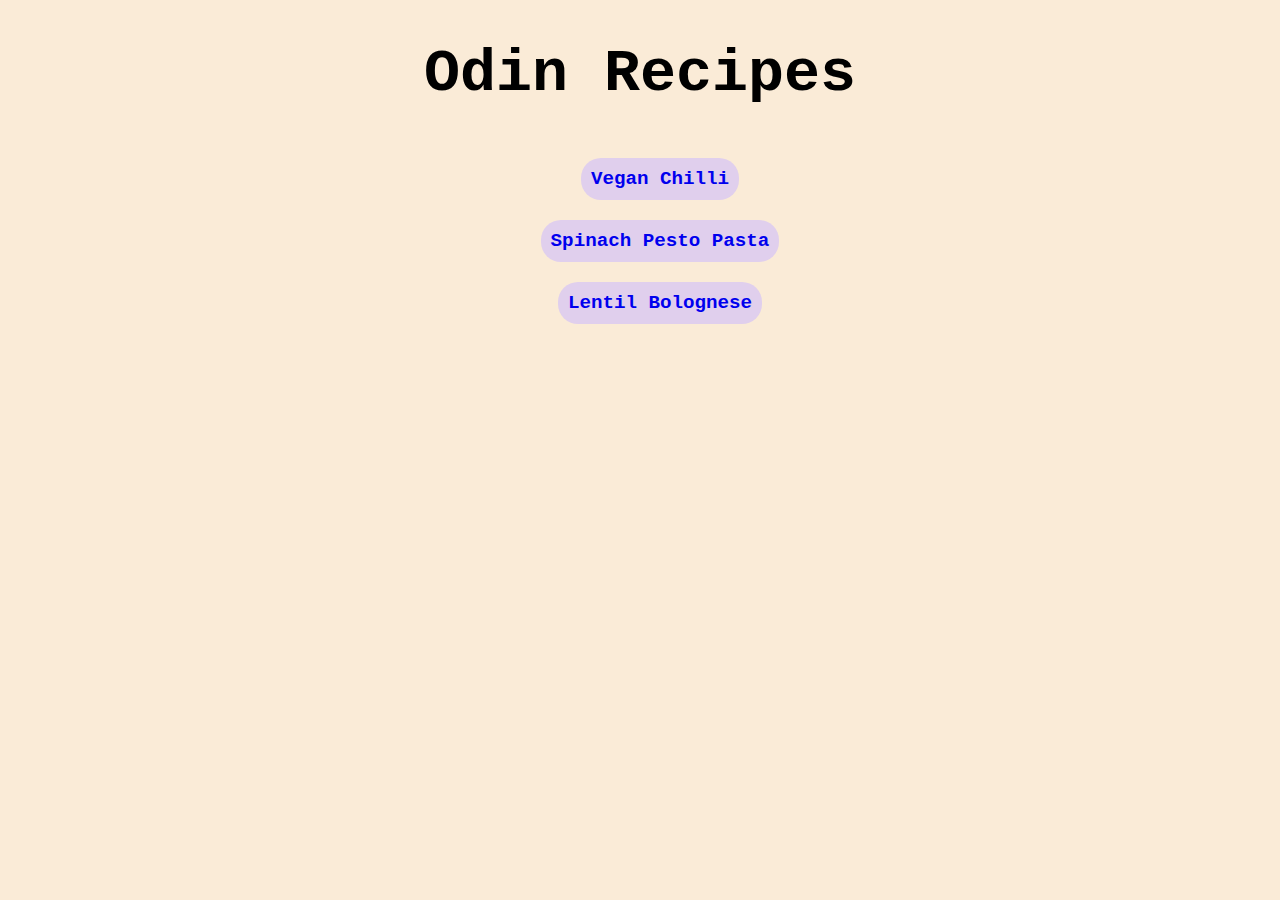
<file: index.html>
<!DOCTYPE html>
<html lang="en">
<head>
    <meta charset="UTF-8">
    <title>Odin Recipe Project</title>
    <link rel="stylesheet" href="indexstyle.css">
</head>
<body>
    <h1>Odin Recipes</h1>
        <ul>
            <li><a href="./recipes/vegan-chilli.html"  class="list">Vegan Chilli</a> </li>
            
            <li><a href="./recipes/spinach-pesto-pasta.html" class="list">Spinach Pesto Pasta</a></li>
            
            <li><a href="./recipes/lentil-bolognese.html" class="list">Lentil Bolognese</a></li>
        </ul>
</body>
</html>
</file>
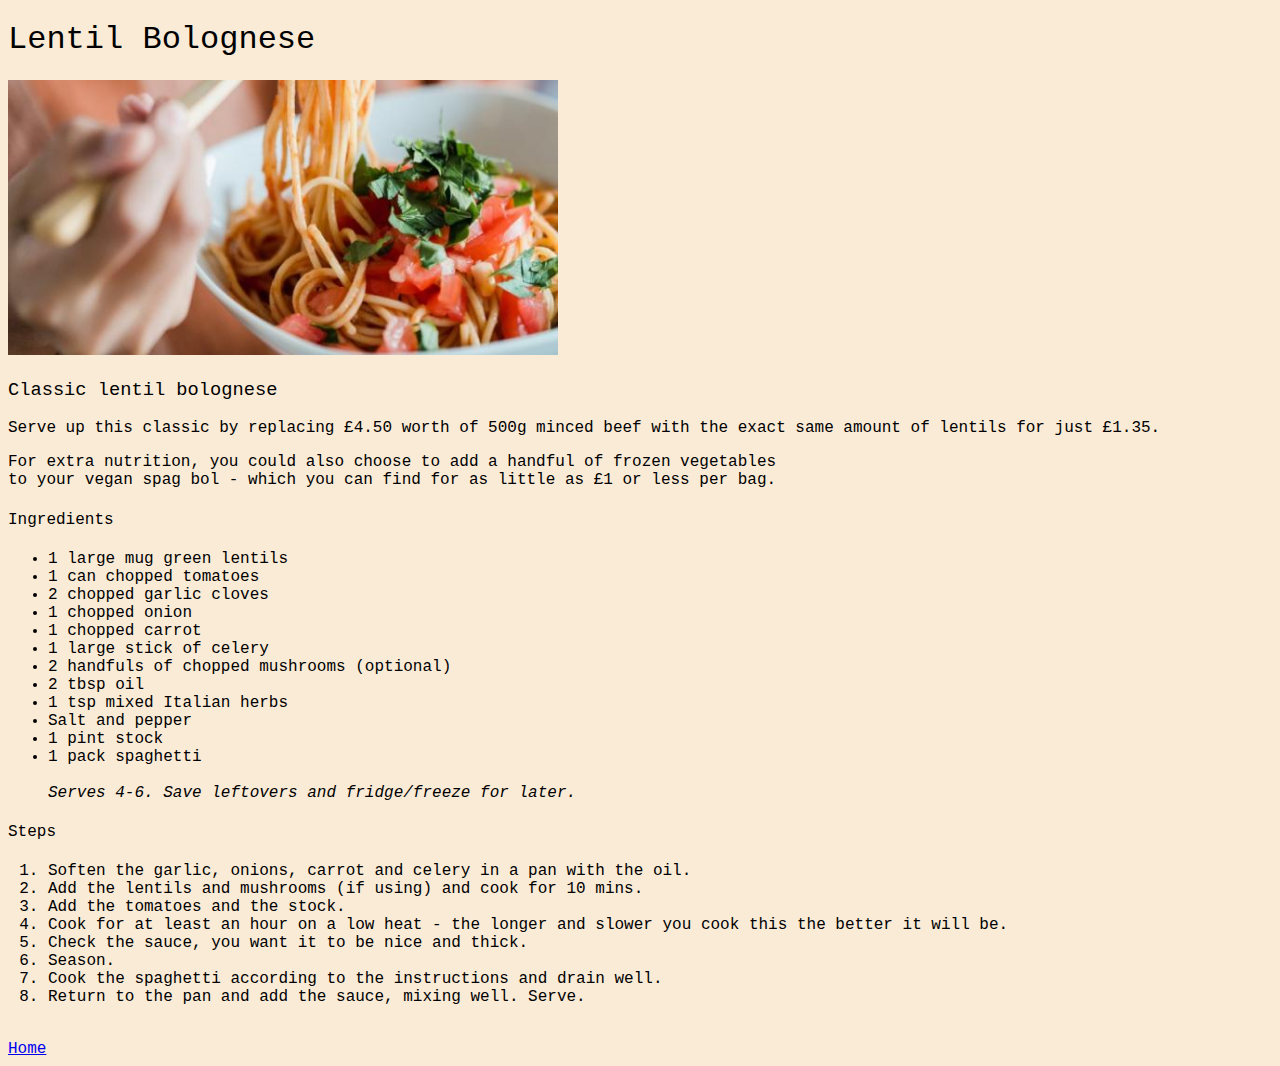
<file: recipes/lentil-bolognese.html>
<!DOCTYPE html>
<html lang="en">
    <head>
        <meta charset="UTF-8">
        <meta name="viewport" content="width=device-width, initial-scale=1.0">
        <title>Lentil Bolognese</title>
        <link rel="stylesheet" href="lentilstyle.css">
    </head>

    <body>
        <h1>Lentil Bolognese</h1>
        
        <img src="../images/lentil-bolognese.webp" width="550" height="275">

        <h3>Classic lentil bolognese</h3>
        
        <p>Serve up this classic by replacing £4.50 worth of 500g minced beef with the exact same amount of lentils for just £1.35.</p>

        <p>For extra nutrition, you could also choose to add a handful of frozen vegetables <br> to your vegan spag bol - which you can find for as little as £1 or less per bag.</p>
        
        
        <h4>Ingredients</h4>

        <ul>
            <li>1 large mug green lentils</li>
            <li>1 can chopped tomatoes</li>
            <li>2 chopped garlic cloves</li>
            <li>1 chopped onion</li>
            <li>1 chopped carrot</li>
            <li>1 large stick of celery</li>
            <li>2 handfuls of chopped mushrooms (optional)</li>
            <li>2 tbsp oil</li>
            <li>1 tsp mixed Italian herbs</li>
            <li>Salt and pepper</li>
            <li>1 pint stock</li>
            <li>1 pack spaghetti</li>
            <br>
            <em>Serves 4-6. Save leftovers and fridge/freeze for later.</em>
        </ul>

        <h4>Steps</h4>
        <ol>
            <li>Soften the garlic, onions, carrot and celery in a pan with the oil.</li>
            <li>Add the lentils and mushrooms (if using) and cook for 10 mins.</li>
            <li>Add the tomatoes and the stock.</li>
            <li>Cook for at least an hour on a low heat - the longer and slower you cook this the better it will be.</li>
            <li>Check the sauce, you want it to be nice and thick.</li>
            <li>Season.</li>
            <li>Cook the spaghetti according to the instructions and drain well.</li>
            <li>Return to the pan and add the sauce, mixing well. Serve.</li>
        </ol>
        <br>

        <a href="../index.html">Home</a>

        <br>
    </body>
</html>
</file>
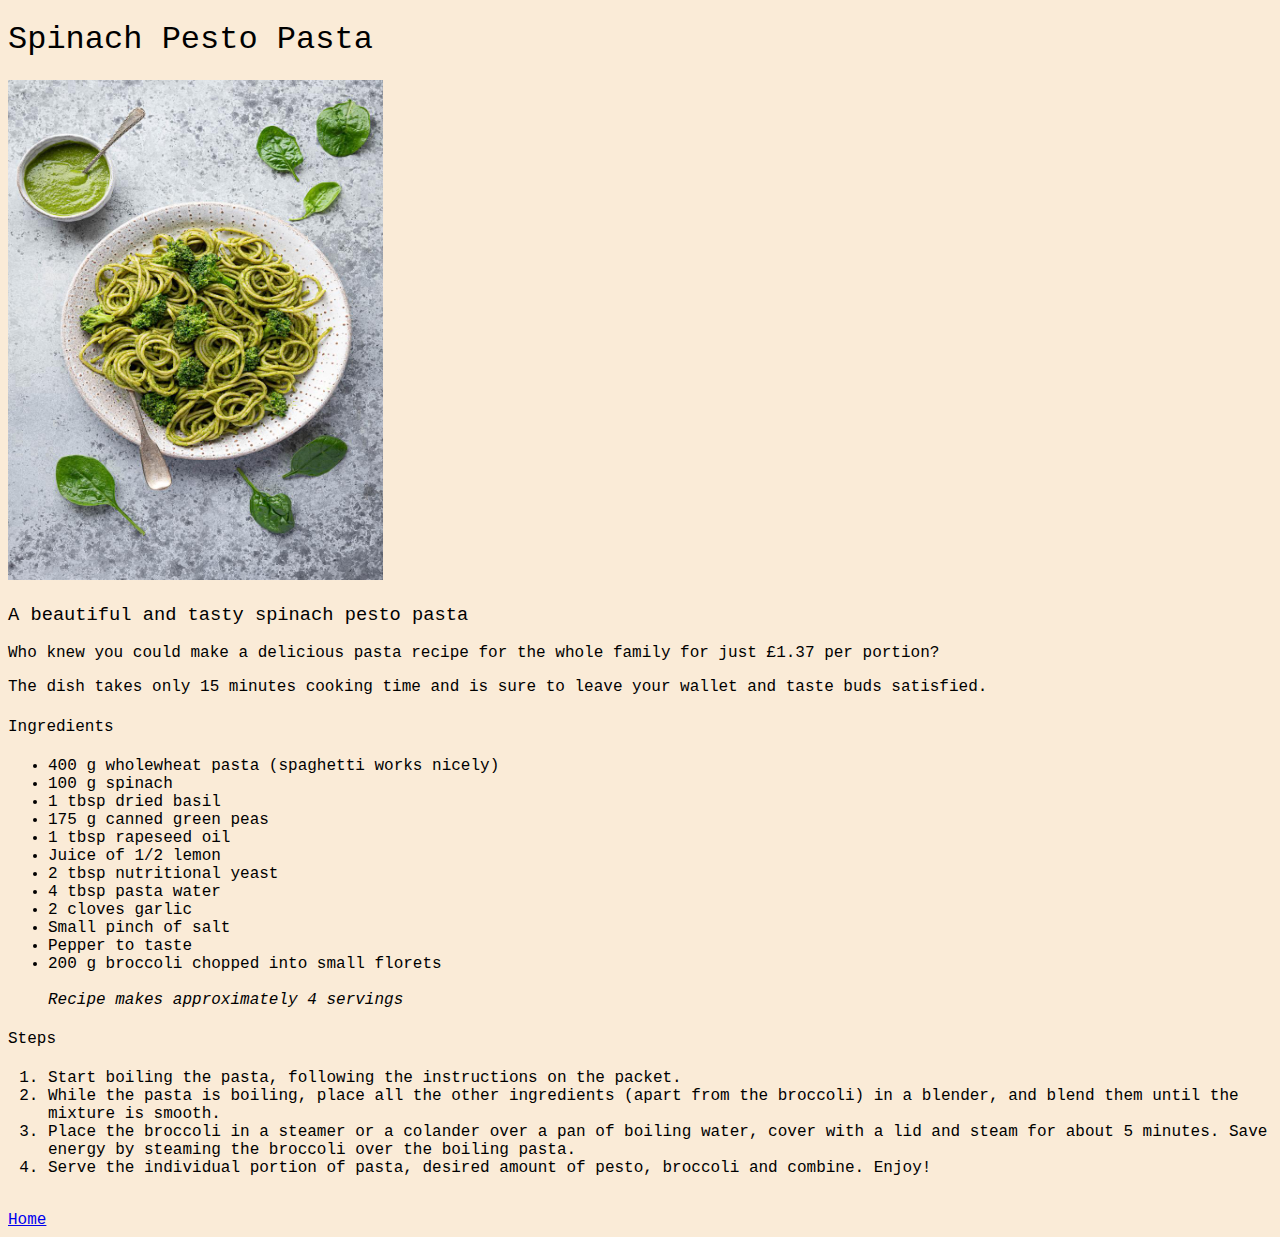
<file: recipes/spinach-pesto-pasta.html>
<!DOCTYPE html>
<html lang="en">
    <head>
    <meta charset="UTF-8">
    <meta name="viewport" content="width=device-width, initial-scale=1.0">
    <title>Spinach Pesto Pasta</title>
    <link rel="stylesheet" href="spinachstyle.css">
    </head>
    
    <body>
    
        <h1>Spinach Pesto Pasta</h1>
        
        <img src="../images/spinach-pesto-pasta.jpg" width="375" height="500">
        
        <h3>A beautiful and tasty spinach pesto pasta</h3>
        
        <p>Who knew you could make a delicious pasta recipe for the whole family for just £1.37 per portion?</p>
        
        <p>The dish takes only 15 minutes cooking time and is sure to leave your wallet and taste buds satisfied. </p>


        <h4>Ingredients</h4>

        <ul>
            <li>400 g wholewheat pasta (spaghetti works nicely)</li>
            <li>100 g spinach</li>
            <li>1 tbsp dried basil</li>
            <li>175 g canned green peas</li>
            <li>1 tbsp rapeseed oil</li>
            <li>Juice of 1/2 lemon</li>
            <li>2 tbsp nutritional yeast</li>
            <li>4 tbsp pasta water</li>
            <li>2 cloves garlic</li>
            <li>Small pinch of salt</li>
            <li>Pepper to taste</li>
            <li>200 g broccoli chopped into small florets</li>
            
            <br>

            <em>Recipe makes approximately 4 servings</em>
        </ul>

        <h4>Steps</h4>

        <ol>
           <li>Start boiling the pasta, following the instructions on the packet.</li>
           <li>While the pasta is boiling, place all the other ingredients (apart from the broccoli) in a blender, and blend them until the mixture is smooth.</li>
           <li>Place the broccoli in a steamer or a colander over a pan of boiling water, cover with a lid and steam for about 5 minutes. Save energy by steaming the broccoli over the boiling pasta.</li>
           <li>Serve the individual portion of pasta, desired amount of pesto, broccoli and combine. Enjoy!</li> 
        </ol>

        <br>

        <a href="../index.html">Home</a>

        <br>
    </body>
</html>
</file>
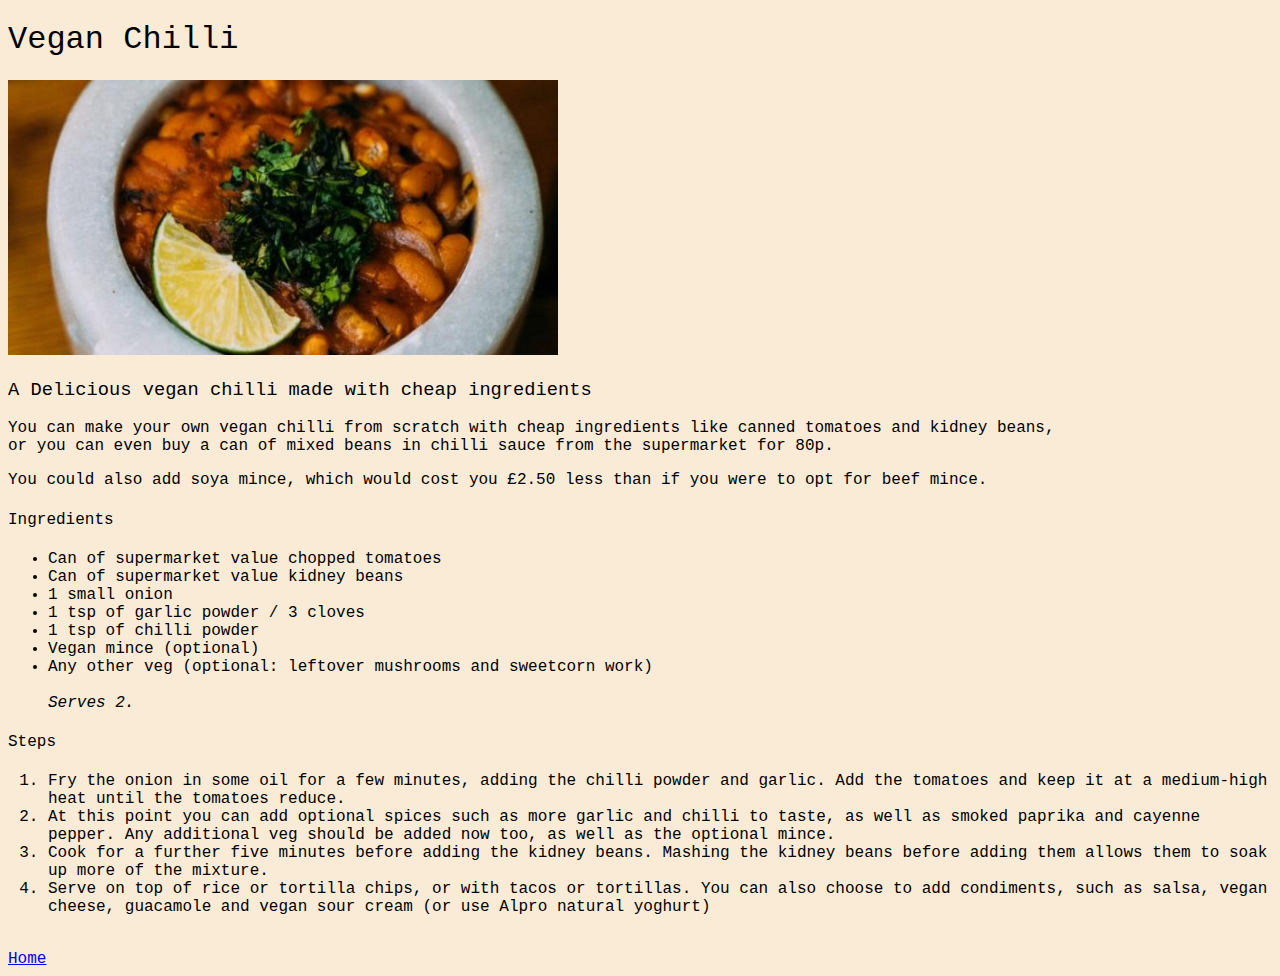
<file: recipes/vegan-chilli.html>
<!DOCTYPE html>
<html lang="en">
<head>
    <meta charset="UTF-8">
    <meta name="viewport" content="width=device-width, initial-scale=1.0">
    <title>Vegan Chilli</title>
    <link rel="stylesheet" href="chillistyle.css">
</head>
    <body>

        <h1>Vegan Chilli</h1>
            
            <img src="../images/vegan-chilli.webp" width="550" height="275">
            
            <h3>A  Delicious vegan chilli made with cheap ingredients</h3>
            
            <p>You can make your own vegan chilli from scratch with cheap ingredients like canned tomatoes and kidney beans,<br> or you can even buy a can of mixed beans in chilli sauce from the supermarket for 80p.</p>
            
            <p>You could also add soya mince, which would cost you £2.50 less than if you were to opt for beef mince.</p>
    

            <h4>Ingredients</h4>

            <ul>
                <li>Can of supermarket value chopped tomatoes</li>
                <li>Can of supermarket value kidney beans</li>
                <li>1 small onion</li>
                <li>1 tsp of garlic powder / 3 cloves</li>
                <li>1 tsp of chilli powder</li>
                <li>Vegan mince (optional)</li>
                <li>Any other veg (optional: leftover mushrooms and sweetcorn work)</li>
                <br>
                <em>Serves 2.</em>
            </ul>

            <h4>Steps</h4>

            <ol>
                <li>Fry the onion in some oil for a few minutes, adding the chilli powder and garlic. Add the tomatoes and keep it at a medium-high heat until the tomatoes reduce.</li>
                <li>At this point you can add optional spices such as more garlic and chilli to taste, as well as smoked paprika and cayenne pepper. Any additional veg should be added now too, as well as the optional mince.</li>
                <li>Cook for a further five minutes before adding the kidney beans. Mashing the kidney beans before adding them allows them to soak up more of the mixture.</li>
                <li>Serve on top of rice or tortilla chips, or with tacos or tortillas. You can also choose to add condiments, such as salsa, vegan cheese, guacamole and vegan sour cream (or use Alpro natural yoghurt)</li>
            </ol>

            <br>

            <a href="../index.html">Home</a>

            <br>
    </body>
</html>
</file>
<file: indexstyle.css>
* {
    background-color: antiquewhite;
    font-family: 'Courier New', Courier, monospace;
    font-weight: 550;
    text-align: center;
}

ul{
    font-size: larger;
    list-style: none;

}

h1{
    font-size: 60px;
}

.list {
    background-color: rgb(224, 207, 237);
    padding: 10px;
    margin: 10px;
    border-radius: 20px;
    display: inline-block;
    text-decoration: none;
}
.list:hover{
    background-color: rgb(192, 160, 217);
}
</file>
<file: recipes/lentilstyle.css>
* {
    background-color: antiquewhite;
    font-family: 'Courier New', Courier, monospace;
    font-weight: 400;
}
</file>
<file: recipes/spinachstyle.css>
* {
    background-color: antiquewhite;
    font-family: 'Courier New', Courier, monospace;
    font-weight: 400;
}
</file>
<file: recipes/chillistyle.css>
* {
    background-color: antiquewhite;
    font-family: 'Courier New', Courier, monospace;
    font-weight: 400;
}
</file>
